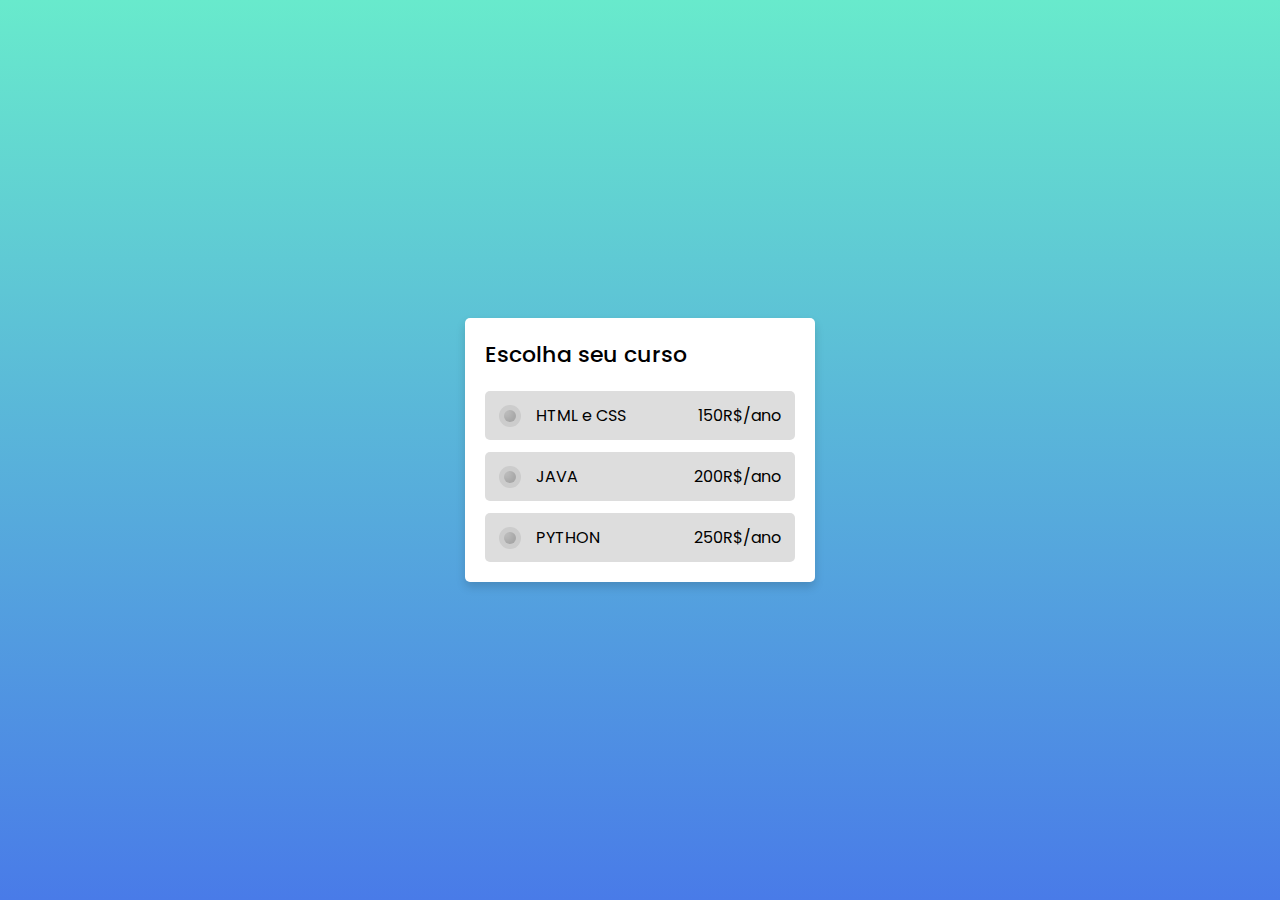
<file: index.html>
<!DOCTYPE html>
<html lang="pt-BR">

<head>
    <meta charset="UTF-8">
    <meta name="viewport" content="width=device-width, initial-scale=1.0">
    <meta http-equiv="X-UA-Compatible" content="IE=7">
    <meta name="description" content="Seleção de curso">
    <meta http-equiv="X-UA-Compatible" content="ie=edge">
    <meta name="keywords" content="seleção">
    <link rel="stylesheet" href="css/style01.css">
    <link rel="stylesheet" href="https://cdnjs.cloudflare.com/ajax/libs/font-awesome/6.5.0/css/all.min.css">
    <title>Seleção de curso</title>
</head>
<body>
    <div class="cartao">
        <div class="titulo">Escolha seu curso</div>
        <div class="conteudo">
            <input type="radio" name="caixa" id="um">
            <input type="radio" name="caixa" id="dois">
            <input type="radio" name="caixa" id="tres">
            <label for="um" class="caixa primeira">
                <div class="curso">
                    <span class="circulo"></span>
                    <span class="assunto">HTML e CSS</span>
                </div>
                <span class="preço">150R$/ano</span>
            </label>
            <label for="dois" class="caixa segunda">
                <div class="curso">
                    <span class="circulo"></span>
                    <span class="assunto">JAVA</span>
                </div>
                <span class="preço">200R$/ano</span>
            </label>
            <label for="tres" class="caixa terceira">
                <div class="curso">
                    <span class="circulo"></span>
                    <span class="assunto">PYTHON</span>
                </div>
                <span class="preço">250R$/ano</span>
            </label>
        </div>
    </div>
</body>
</html>
</file>
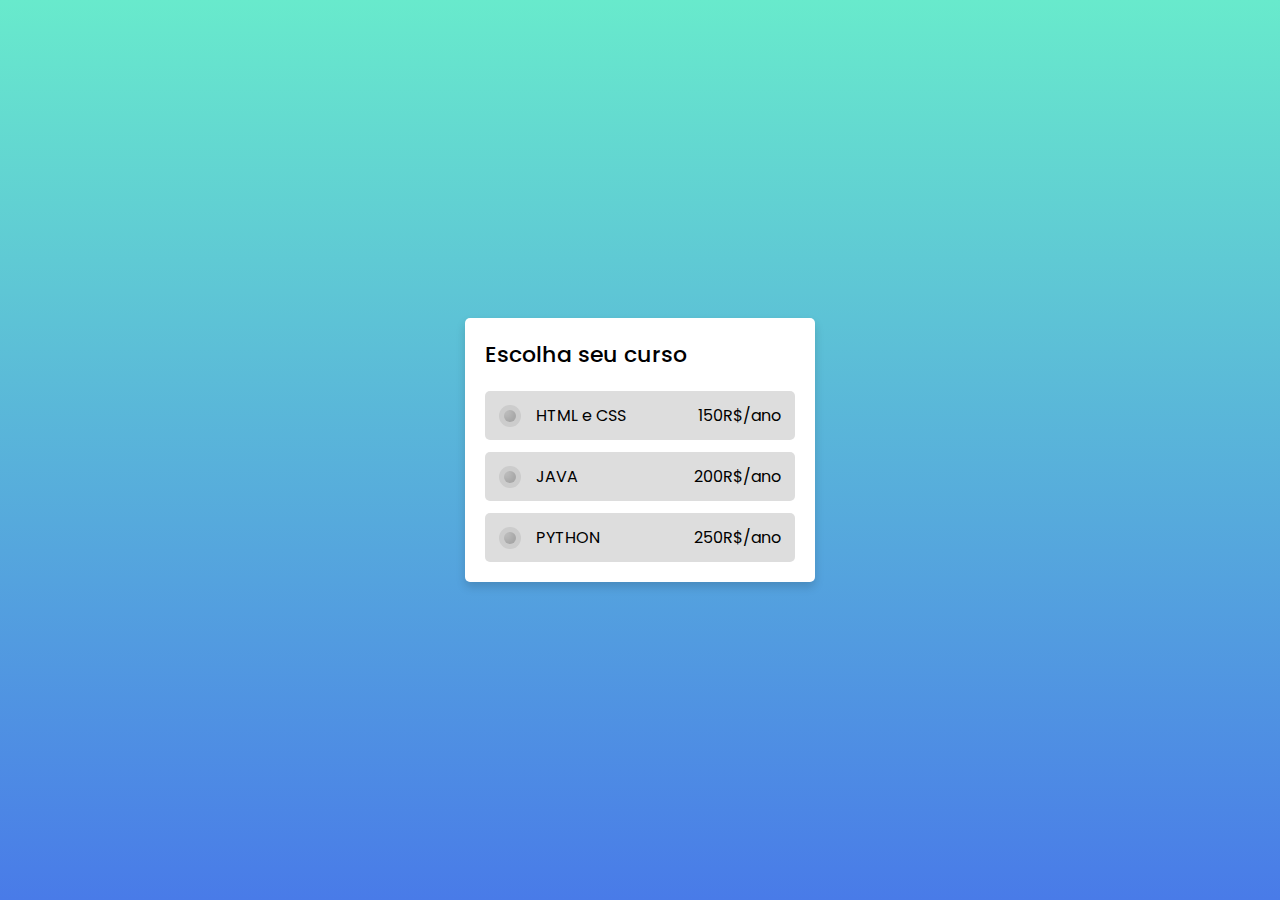
<file: index01.html>
<!DOCTYPE html>
<html lang="pt-BR">

<head>
    <meta charset="UTF-8">
    <meta name="viewport" content="width=device-width, initial-scale=1.0">
    <meta http-equiv="X-UA-Compatible" content="IE=7">
    <meta name="description" content="Seleção de curso">
    <meta http-equiv="X-UA-Compatible" content="ie=edge">
    <meta name="keywords" content="seleção">
    <link rel="stylesheet" href="css/style01.css">
    <link rel="stylesheet" href="https://cdnjs.cloudflare.com/ajax/libs/font-awesome/6.5.0/css/all.min.css">
    <title>Seleção de curso</title>
</head>
<body>
    <div class="cartao">
        <div class="titulo">Escolha seu curso</div>
        <div class="conteudo">
            <input type="radio" name="caixa" id="um">
            <input type="radio" name="caixa" id="dois">
            <input type="radio" name="caixa" id="tres">
            <label for="um" class="caixa primeira">
                <div class="curso">
                    <span class="circulo"></span>
                    <span class="assunto">HTML e CSS</span>
                </div>
                <span class="preço">150R$/ano</span>
            </label>
            <label for="dois" class="caixa segunda">
                <div class="curso">
                    <span class="circulo"></span>
                    <span class="assunto">JAVA</span>
                </div>
                <span class="preço">200R$/ano</span>
            </label>
            <label for="tres" class="caixa terceira">
                <div class="curso">
                    <span class="circulo"></span>
                    <span class="assunto">PYTHON</span>
                </div>
                <span class="preço">250R$/ano</span>
            </label>
        </div>
    </div>
</body>
</html>
</file>
<file: css/style01.css>
@import url('https://fonts.googleapis.com/css2?family=Poppins:wght@200;300;400;500;600;700&display=swap');

* {
    margin: 0;
    padding: 0;
    box-sizing: border-box;
    font-family: 'poppins', sans-serif;
}
body{
    height: 100vh;
    display: flex;
    align-items: center;
    justify-content: center;
    background: linear-gradient( to bottom, #68eacc 0%, #497be8 100%);
}
.cartao{
    max-width: 350px;
    width: 100%;
    background: #fff;
    border-radius: 5px;
    padding: 20px;
    box-shadow: 0 5px 10px rgba(0, 0, 0, 0.15);
}
.cartao .titulo{
    font-size: 22px;
    font-weight: 500;
}
.cartao .conteudo{
    margin-top: 20px;
}
.cartao label.caixa{
    background: #ddd;
    display: flex;
    margin-top: 12px;
    padding: 10px 12px;
    border-radius: 5px;
    cursor: pointer;
    border: 2px solid transparent;
    transition: all 0.25s ease;
}
#um:checked ~ label.primeira,
#dois:checked ~ label.segunda,
#tres:checked ~ label.terceira{
    border-color: #8e49e8;
    background: #d5bbf7;
}
.cartao label.caixa:hover{
    background: #d5bbf7;
}
.cartao label.caixa .curso{
    display: flex;
    width: 100%;
    align-items: center;
}
.cartao label.caixa .circulo{
    height: 22px;
    width: 22px;
    background: #ccc;
    border-radius: 50%;
    margin-right: 15px;
    border: 5px solid transparent;
    display: inline-block;
    transition: all 0.25s ease;
    box-shadow: inset -4px -4px 10px rgba(0, 0, 0, 0.2);
}
#um:checked ~ label.primeira .circulo,
#dois:checked ~ label.segunda .circulo,
#tres:checked ~ label.terceira .circulo{
    border-color: #8e49e8;
    background: #fff;
}
.cartao input[type="radio"]{
    display: none;
}
</file>
